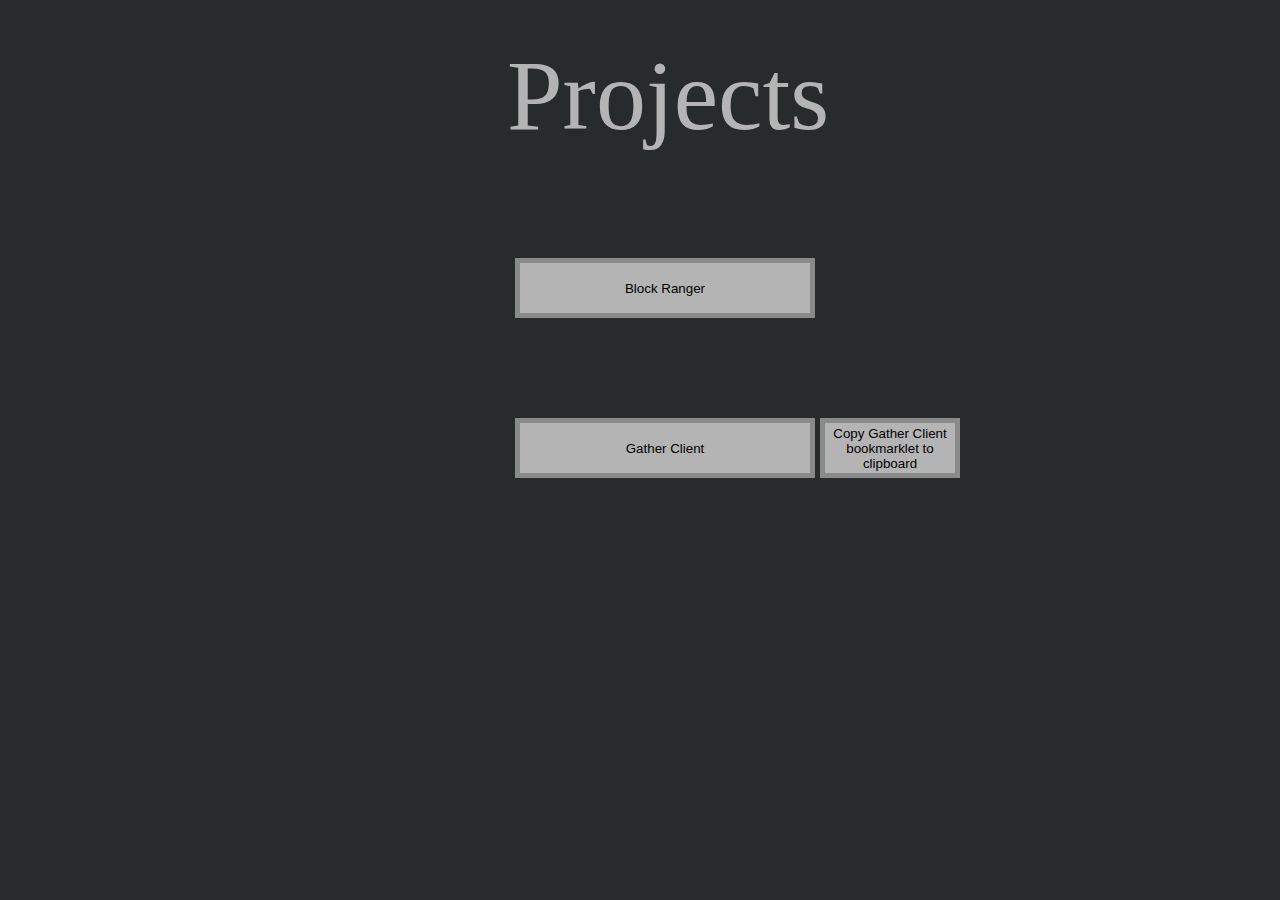
<file: index.html>
<!DOCTYPE html>
<html lang="en">
<head>
    <meta charset="UTF-8">
    <meta http-equiv="X-UA-Compatible" content="IE=edge">
    <meta name="viewport" content="width=device-width, initial-scale=1.0">
    <script src="index.js" defer></script>
    <link rel="stylesheet" href="index.css">
    <title>Homepage</title>
</head>
<body>
    <div id="buttons">
    <form action="https://alfiearmadillo.github.io/ulfynranger">
        <input type="submit" value="Block Ranger" id="button1"/>
    </form>
    <form action="https://alfiearmadillo.github.io/gatherioClient.js">
        <input type="submit" value="Gather Client" id="button2"/>
    </form>

    <button onclick="addClipboard()" id="button3">Copy Gather Client bookmarklet to clipboard</button>
    <div id="title">Projects</div>
</div>

</body>
</html>
</file>
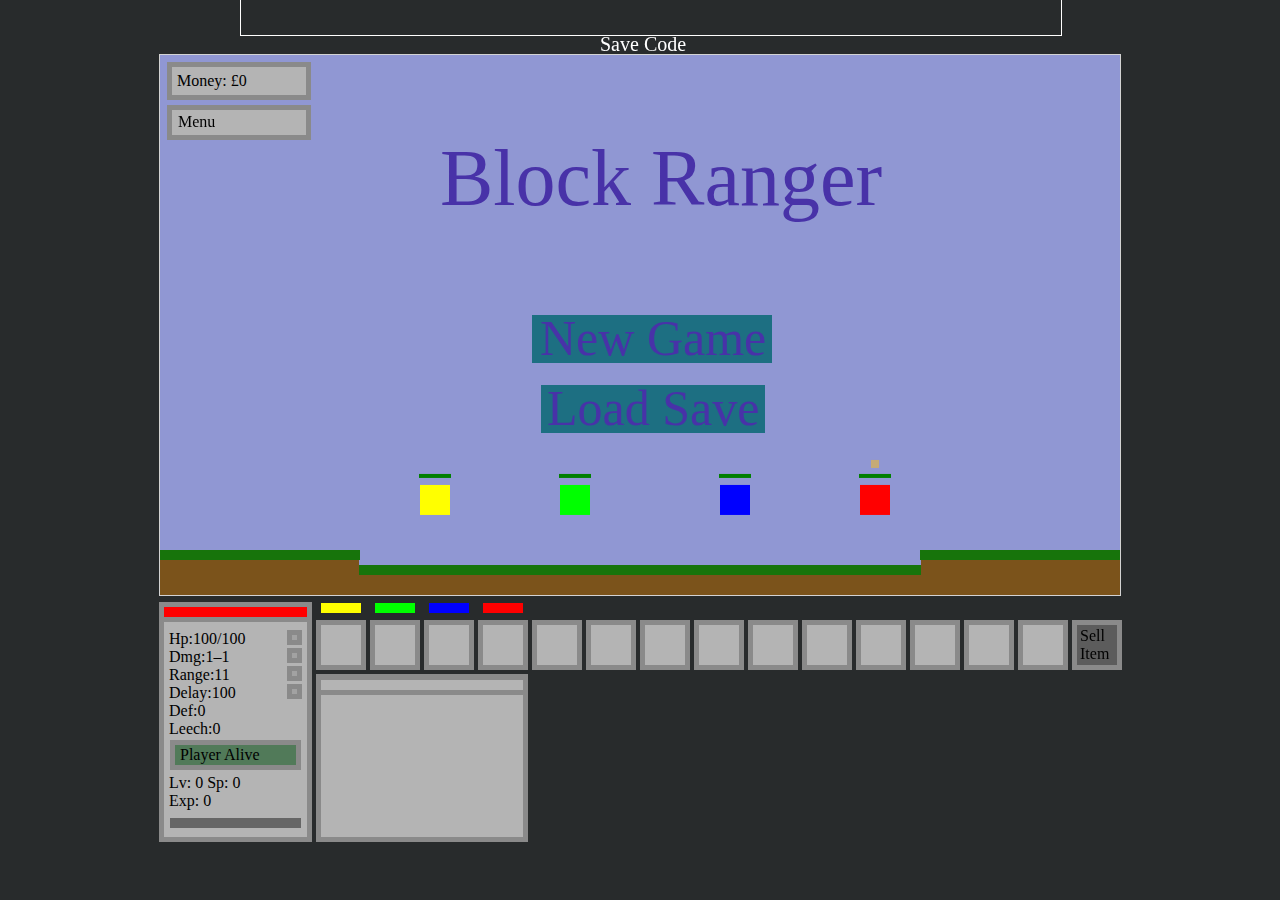
<file: ulfynranger.html>
<!DOCTYPE html>
<html lang="en">
<head>
    <meta charset="UTF-8">
    <meta http-equiv="X-UA-Compatible" content="IE=edge">
    <meta name="viewport" content="width=device-width, initial-scale=1.0">
    <script src="ulfynranger.js" defer></script>
    <link rel="stylesheet" href="ulfynranger.css">
    <title>Block Ranger</title>
</head>
<body onload="startGame()">
</body>
</html>
</file>
<file: index.css>
#button1{
position: relative;
    padding: 1px 5px;
    min-width: 300px;
    min-height: 60px;
    max-height: 60px;
    margin: 50px;
    left:-175px;
    top:200px;
    background-color: #b4b4b4;
    border: 5px solid #8a8a8a;
    -webkit-touch-callout: none; /* iOS Safari */
    -webkit-user-select: none; /* Safari */
     -khtml-user-select: none; /* Konqueror HTML */
       -moz-user-select: none; /* Old versions of Firefox */
        -ms-user-select: none; /* Internet Explorer/Edge */
            user-select: none; /* Non-prefixed version, currently*/
}
#button2{
    position: relative;
        padding: 1px 5px;
        min-width: 300px;
        min-height: 60px;
        max-height: 60px;
        margin: 50px;
        left:-175px;
        top:200px;
        background-color: #b4b4b4;
        border: 5px solid #8a8a8a;
        -webkit-touch-callout: none; /* iOS Safari */
        -webkit-user-select: none; /* Safari */
         -khtml-user-select: none; /* Konqueror HTML */
           -moz-user-select: none; /* Old versions of Firefox */
            -ms-user-select: none; /* Internet Explorer/Edge */
                user-select: none; /* Non-prefixed version, currently*/
}

#button3{
  position: relative;;
      padding: 1px 5px;
      min-width: 140px;
      max-width: 140px;
      min-height: 60px;
      max-height: 60px;
      margin: 50px;
      left:130px;
      top:40px;
      background-color: #b4b4b4;
      border: 5px solid #8a8a8a;
      -webkit-touch-callout: none; /* iOS Safari /
      -webkit-user-select: none; / Safari /
       -khtml-user-select: none; / Konqueror HTML /
         -moz-user-select: none; / Old versions of Firefox /
          -ms-user-select: none; / Internet Explorer/Edge /
              user-select: none; / Non-prefixed version, currently*/
}

    
#buttons{
    display: block;
  margin-left: auto;
  margin-right: auto;
  width: 0%;
}

body {
    background: rgb(40, 43, 44);
  }

  #title{
    font-size: 100px;
    color: #b4b4b4;
    display: absolute;
    margin-top: -450px;
    margin-left: -133px;
  }
</file>
<file: ulfynranger.css>
body {
    background: rgb(40, 43, 44);
  }

  canvas {
    display: block;
    position:fixed;
    margin: auto;
    top: 0;
    bottom: 250px;
    left:0;
    right:0;
    border:1px solid #d3d3d3;
    background-color: #9097d3;
}

#container {
  position:fixed;
  top:50%;
  left: 50%;
  min-width: 1024px;
  max-width: 1024px;
  float: inline-start;
  }
  
  .button {
    background-color: #b4b4b4;
    border: 5px solid #8a8a8a;
    padding: 20px 20px;
    margin: 2px;
    position: relative;
    left: -502px;
    bottom:-84px;
  }
  
  #icon0 {
    background-color: #ffff00;
    padding: 5px 20px;
    display: inline-block;
    position: relative;
    margin: 2px;
    left: -453px;
    bottom: -54px;
  }

  #icon1 {
    background-color: #00ff00;
    padding: 5px 20px;
    display: inline-block;
    position: relative;
    margin: 2px;
    left: -355px;
    bottom: -54px;
  }
  
  #icon2 {
    background-color: #0000ff;
    padding: 5px 20px;
    display: inline-block;
    position:relative;
    margin: 2px;
    left: -257px;
    bottom: -54px;
  }
  
  #icon3 {
    background-color: #ff0000;
    padding: 5px 20px;
    display: inline-block;
    position: relative;
    margin: 2px;
    left: -159px;
    bottom: -54px;
  }

  #moneybox {
    position: relative;
    background-color: #b4b4b4;
    border: 5px solid #8a8a8a;
    padding: 5px 5px;
    min-width: 124px;
  max-width: 124px;
    left: -473px;
    bottom: 434px;
    -webkit-touch-callout: none; /* iOS Safari */
    -webkit-user-select: none; /* Safari */
     -khtml-user-select: none; /* Konqueror HTML */
       -moz-user-select: none; /* Old versions of Firefox */
        -ms-user-select: none; /* Internet Explorer/Edge */
            user-select: none; /* Non-prefixed version, currently*/
   
  }

  #sellItemBox {
    position: relative;
    z-index:1;
    pointer-events: none;
    padding: 5px 20px;
    min-width: 104px;
  max-width: 104px;
    left: 420px;
    bottom: -172px;
    -webkit-touch-callout: none; /* iOS Safari */
    -webkit-user-select: none; /* Safari */
     -khtml-user-select: none; /* Konqueror HTML */
       -moz-user-select: none; /* Old versions of Firefox */
        -ms-user-select: none; /* Internet Explorer/Edge */
            user-select: none; /* Non-prefixed version, currently*/
   
  }

  #itemStatsBox {
    position: relative;
    z-index:1;
    pointer-events: none;
    padding: 5px 5px;
    min-width: 192px;
    max-width: 192px;
    min-height: 148px;
    max-height: 148px;
    background-color: #b4b4b4;
    border: 5px solid #8a8a8a;
  
    left: -324px;
    bottom:174px;
    -webkit-touch-callout: none; /* iOS Safari */
    -webkit-user-select: none; /* Safari */
     -khtml-user-select: none; /* Konqueror HTML */
       -moz-user-select: none; /* Old versions of Firefox */
        -ms-user-select: none; /* Internet Explorer/Edge */
            user-select: none; /* Non-prefixed version, currently*/
   
  }

  #itemStatsPic {
    position: relative;
    z-index:1;
    pointer-events: none;
    min-width: 202px;
    max-width: 202px;
    min-height: 10px;
    max-height: 10px;
    background-color: #b4b4b4;
    border: 5px solid #8a8a8a;
  
    left: -324px;
    bottom: 341px;
    -webkit-touch-callout: none; /* iOS Safari */
    -webkit-user-select: none; /* Safari */
     -khtml-user-select: none; /* Konqueror HTML */
       -moz-user-select: none; /* Old versions of Firefox */
        -ms-user-select: none; /* Internet Explorer/Edge */
            user-select: none; /* Non-prefixed version, currently*/
   
  }
  
  #playerStatsBox {
    position: relative;
    z-index:1;
    pointer-events: none;
    padding: 5px 5px;
    min-width: 133px;
    max-width: 133px;
    min-height: 220px;
    max-height: 220px;
    background-color: #b4b4b4;
    border: 5px solid #8a8a8a;
  
    left: -481px;
    bottom: -14px;
    -webkit-touch-callout: none; /* iOS Safari */
    -webkit-user-select: none; /* Safari */
     -khtml-user-select: none; /* Konqueror HTML */
       -moz-user-select: none; /* Old versions of Firefox */
        -ms-user-select: none; /* Internet Explorer/Edge */
            user-select: none; /* Non-prefixed version, currently*/
   
  }

  #playerStatsPic {
    position: relative;
    z-index:1;
    pointer-events: none;
    min-width: 143px;
    max-width: 143px;
    min-height: 10px;
    max-height: 10px;
    background-color: #b4b4b4;
    border: 5px solid #8a8a8a;
  
    left: -481px;
    bottom: 226px;
    -webkit-touch-callout: none; /* iOS Safari */
    -webkit-user-select: none; /* Safari */
     -khtml-user-select: none; /* Konqueror HTML */
       -moz-user-select: none; /* Old versions of Firefox */
        -ms-user-select: none; /* Internet Explorer/Edge */
            user-select: none; /* Non-prefixed version, currently*/
   
  }

  #expBarUnder {
    position: relative;
    z-index:1;
    pointer-events: none;
    min-width: 131px;
    max-width: 131px;
    min-height: 10px;
    max-height: 10px;
    background-color: #666666;
  
    left: -470px;
    bottom: 218px;
    -webkit-touch-callout: none; /* iOS Safari */
    -webkit-user-select: none; /* Safari */
     -khtml-user-select: none; /* Konqueror HTML */
       -moz-user-select: none; /* Old versions of Firefox */
        -ms-user-select: none; /* Internet Explorer/Edge */
            user-select: none; /* Non-prefixed version, currently*/
   
  }

  #expBarOver {
    position: relative;
    z-index:1;
    pointer-events: none;
    min-width: 131px;
    max-width: 131px;
    min-height: 10px;
    max-height: 10px;
    background-color: #236b32;
  
    left: -470px;
    bottom: 228px;
    -webkit-touch-callout: none; /* iOS Safari */
    -webkit-user-select: none; /* Safari */
     -khtml-user-select: none; /* Konqueror HTML */
       -moz-user-select: none; /* Old versions of Firefox */
        -ms-user-select: none; /* Internet Explorer/Edge */
            user-select: none; /* Non-prefixed version, currently*/
   
  }

  #reviveButton {
    position: relative;
    z-index:1;
    padding: 1px 5px;
    min-width: 111px;
    max-width: 111px;
    min-height: 18px;
    max-height: 18px;
    background-color: #b4b4b4;
    border: 5px solid #8a8a8a;
  
    left: -470px;
    bottom: 316px;
    -webkit-touch-callout: none; /* iOS Safari */
    -webkit-user-select: none; /* Safari */
     -khtml-user-select: none; /* Konqueror HTML */
       -moz-user-select: none; /* Old versions of Firefox */
        -ms-user-select: none; /* Internet Explorer/Edge */
            user-select: none; /* Non-prefixed version, currently*/
   
  
  }

  #dmgSPButton {
    position: relative;
    z-index:1;
    min-width: 5px;
    max-width: 5px;
    min-height: 5px;
    max-height: 5px;
    background-color: #b4b4b4;
    border: 5px solid #8a8a8a;
  
    left: -353px;
    bottom: 438px;
 
  }

  #hpSPButton {
    position: relative;
    z-index:1;
    min-width: 5px;
    max-width: 5px;
    min-height: 5px;
    max-height: 5px;
    background-color: #b4b4b4;
    border: 5px solid #8a8a8a;
  
    left: -353px;
    bottom: 471px;
 
  }

  #rangeSPButton {
    position: relative;
    z-index:1;
    min-width: 5px;
    max-width: 5px;
    min-height: 5px;
    max-height: 5px;
    background-color: #b4b4b4;
    border: 5px solid #8a8a8a;
  
    left: -353px;
    bottom: 450px;
  }

  #delaySPButton {
    position: relative;
    z-index:1;
    min-width: 5px;
    max-width: 5px;
    min-height: 5px;
    max-height: 5px;
    background-color: #b4b4b4;
    border: 5px solid #8a8a8a;
  
    left: -353px;
    bottom: 447px;
  }

  #mapButton {
    position: relative;
    z-index:1;
    padding: 1px 5px;
    min-width: 95px;
    max-width: 95px;
    min-height: 20px;
    max-height: 20px;
    background-color: #b4b4b4;
    border: 5px solid #8a8a8a;
  
    left: 355px;
    bottom: 1147px;

    -webkit-touch-callout: none; /* iOS Safari */
    -webkit-user-select: none; /* Safari */
     -khtml-user-select: none; /* Konqueror HTML */
       -moz-user-select: none; /* Old versions of Firefox */
        -ms-user-select: none; /* Internet Explorer/Edge */
            user-select: none; /* Non-prefixed version, currently*/
   
  }

  #helpButton {
    position: relative;
    z-index:1;
    padding: 1px 5px;
    min-width: 38px;
    max-width: 38px;
    min-height: 20px;
    max-height: 20px;
    background-color: #b4b4b4;
    border: 5px solid #8a8a8a;
  
    left: 292px;
    bottom: 1179px;

    -webkit-touch-callout: none; /* iOS Safari */
    -webkit-user-select: none; /* Safari */
     -khtml-user-select: none; /* Konqueror HTML */
       -moz-user-select: none; /* Old versions of Firefox */
        -ms-user-select: none; /* Internet Explorer/Edge */
            user-select: none; /* Non-prefixed version, currently*/
   
  }

  #saveCodeDisplay{
    position: relative;
    color:#FFFFFF;
    font-size: 20px;
    height:40px;
    width:820px;
    border:1px solid;
    overflow: auto;
    white-space: nowrap;
    left: -400px;
    bottom: 1152px;
  }

  #saveCodeNameDisplay{
    position: relative;
    color:#FFFFFF;
    font-size: 20px;
    left: -40px;
    bottom: 1155px;

    -webkit-touch-callout: none; /* iOS Safari */
    -webkit-user-select: none; /* Safari */
     -khtml-user-select: none; /* Konqueror HTML */
       -moz-user-select: none; /* Old versions of Firefox */
        -ms-user-select: none; /* Internet Explorer/Edge */
            user-select: none; /* Non-prefixed version, currently*/
  }
</file>
